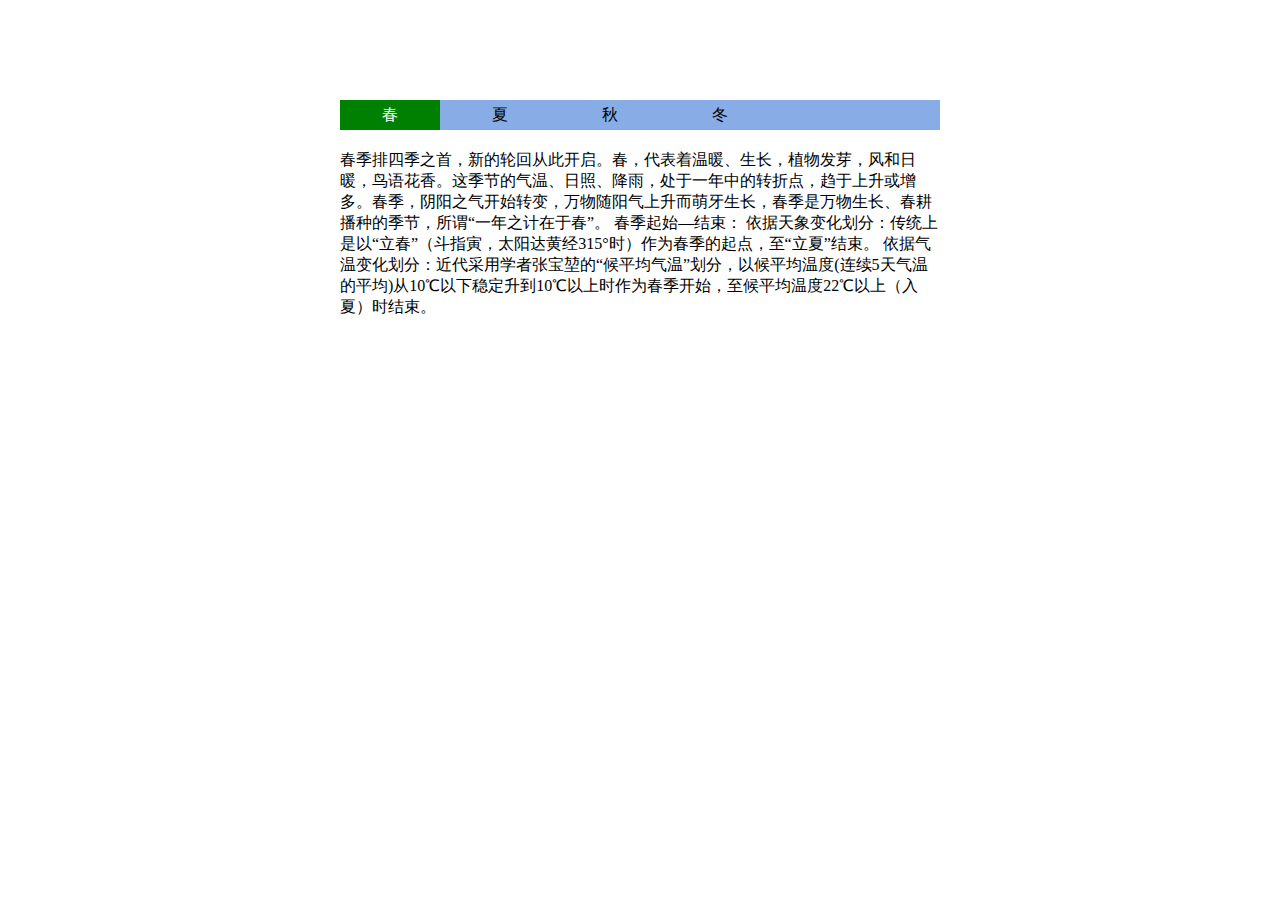
<file: gpt.html>
<!DOCTYPE html>
<html lang="en">

<head>
    <meta charset="UTF-8">
    <meta http-equiv="X-UA-Compatible" content="IE=edge">
    <meta name="viewport" content="width=device-width, initial-scale=1.0">
    <title>tab栏切换</title>
    <style>
        * {
            margin: 0;
            padding: 0;
        }

        li {
            list-style: none;
        }

        .box {
            width: 600px;
            margin: 100px auto;
        }

        .box-th {
            overflow: hidden;
            width: 100%;
            background-color: #88ace6;
        }

        .box-th ul li {
            float: left;
            width: 90px;
            height: 20px;
            margin-right: 10px;
            padding: 5px;
            text-align: center;
        }

        .current {
            color: #fff;
            background-color: green;
        }

        .box-tb {
            margin-top: 20px;
        }

        .box-tb .item:nth-child(n+2) {
            display: none;
        }
    </style>
</head>

<body>
    <div class="box">
        <div class="box-th">
            <ul>
                <li data-index="0" class="current">春</li>
                <li data-index="1">夏</li>
                <li data-index="2">秋</li>
                <li data-index="3">冬</li>
            </ul>
        </div>
        <div class="box-tb">
            <div class="item">
                春季排四季之首，新的轮回从此开启。春，代表着温暖、生长，植物发芽，风和日暖，鸟语花香。这季节的气温、日照、降雨，处于一年中的转折点，趋于上升或增多。春季，阴阳之气开始转变，万物随阳气上升而萌牙生长，春季是万物生长、春耕播种的季节，所谓“一年之计在于春”。
                春季起始—结束： 依据天象变化划分：传统上是以“立春”（斗指寅，太阳达黄经315°时）作为春季的起点，至“立夏”结束。
                依据气温变化划分：近代采用学者张宝堃的“候平均气温”划分，以候平均温度(连续5天气温的平均)从10℃以下稳定升到10℃以上时作为春季开始，至候平均温度22℃以上（入夏）时结束。
            </div>
            <div class="item">
                夏季万物至此皆盛，是农作物进入旺季生长的一个季节。温度升高，天气炎热，狂风暴雨频发，万物盛长。夏季是风暴最多的季节，常伴随着大风、暴雨。北半球夏季，大陆受热气压上升形成低气压，海洋恒温温度相对较低形成高气压，根据环流，夏季吹的是东南风。夏季北半球各地的白昼时间全年最长。
                夏季起始—结束： 依据天象变化划分：以“立夏”（斗指东南，太阳达黄经45°）作为夏季的起点，至“立秋”结束。 依据气温变化划分：以候平均温度稳定升到22℃以上时作为夏季开始，至候平均温度22℃以下时结束。
            </div>
            <div class="item">
                秋季是收获季节，意味着万物开始从繁茂成长趋向萧索成熟。秋季的前两个节气立秋、处暑，还是酷热天气，因太阳所带来的热力未减弱，所谓“热在三伏”，三伏天出现在小暑与处暑之间，是一年中气温最高且又潮湿、闷热的日子。造成三伏天湿度高原因是，三伏天吹东南风，而东南方是太平洋和印度洋，空气潮湿，风的潮湿造成了三伏天湿度大；到了深秋之后则相反，吹西北风，而西北方是干燥的内陆，干燥的西北风造成深秋之后气候干燥。秋季前两个节气的气候特征为潮湿、闷热，秋季真正凉爽一般要到白露节气之后，自白露起渐渐趋向凉爽、干燥。随着进入深秋，气候由热转凉，万物随寒气增长，逐渐萧落，这是热与冷交替的季节。秋季最明显的变化草木的叶子从繁茂的绿色到发黄，并开始落叶庄稼则开始成熟。
                [1] 秋季起始—结束： 依据天象变化划分：以“立秋”（斗指西南，太阳达黄经135°）作为秋季的起点，至“立冬”结束。
                依据气温变化划分：以候平均温度从22℃以上稳定降到22℃以下作为秋季开始，至候平均温度降到10℃以下时结束。
            </div>
            <div class="item">
                冬季，阴阳转变，万物由收到藏，植物生气闭蓄。进入立冬后意味着秋季少雨干燥气候渐过去，转为阴雨寒冻的冬季气候特征。北半球的太阳高度小，白昼时间短。所谓“热在三伏”，冷在三九”，冬至为"一九天"，冬至之前还不算很冷，冬至过后强冷空气南下频繁，并越过了南岭，气温骤降，天气寒冷。冬季真正寒冷，是在冬至后。
                冬季起始—结束： 依据天象变化划分：以“立冬”（斗指西北，太阳达黄经225°）作为冬季的起点，至下一“立春”结束。 依据气温变化划分：以候平均温度稳定降到10℃以下为冬季的开始，至候平均温度10℃以上时结束。
            </div>
        </div>
    </div>

    <script>
        var list = document.querySelector('.box-th').querySelectorAll('li');
        var items = document.querySelector('.box-tb').querySelectorAll('.item');
        for (var i = 0; i < list.length; i++) {
            list[i].onclick = function () {
                // 导航栏样式切换，排他算法
                for (var i = 0; i < list.length; i++) {
                    list[i].className = '';
                }
                this.className = 'current';

                // 下面展示内容切换，排他算法
                var index = this.getAttribute('data-index');
                for (var i = 0; i < items.length; i++) {
                    items[i].style.display = 'none';
                }
                items[index].style.display = 'block';
            }
        }
    </script>
</body>

</html>
</file>
